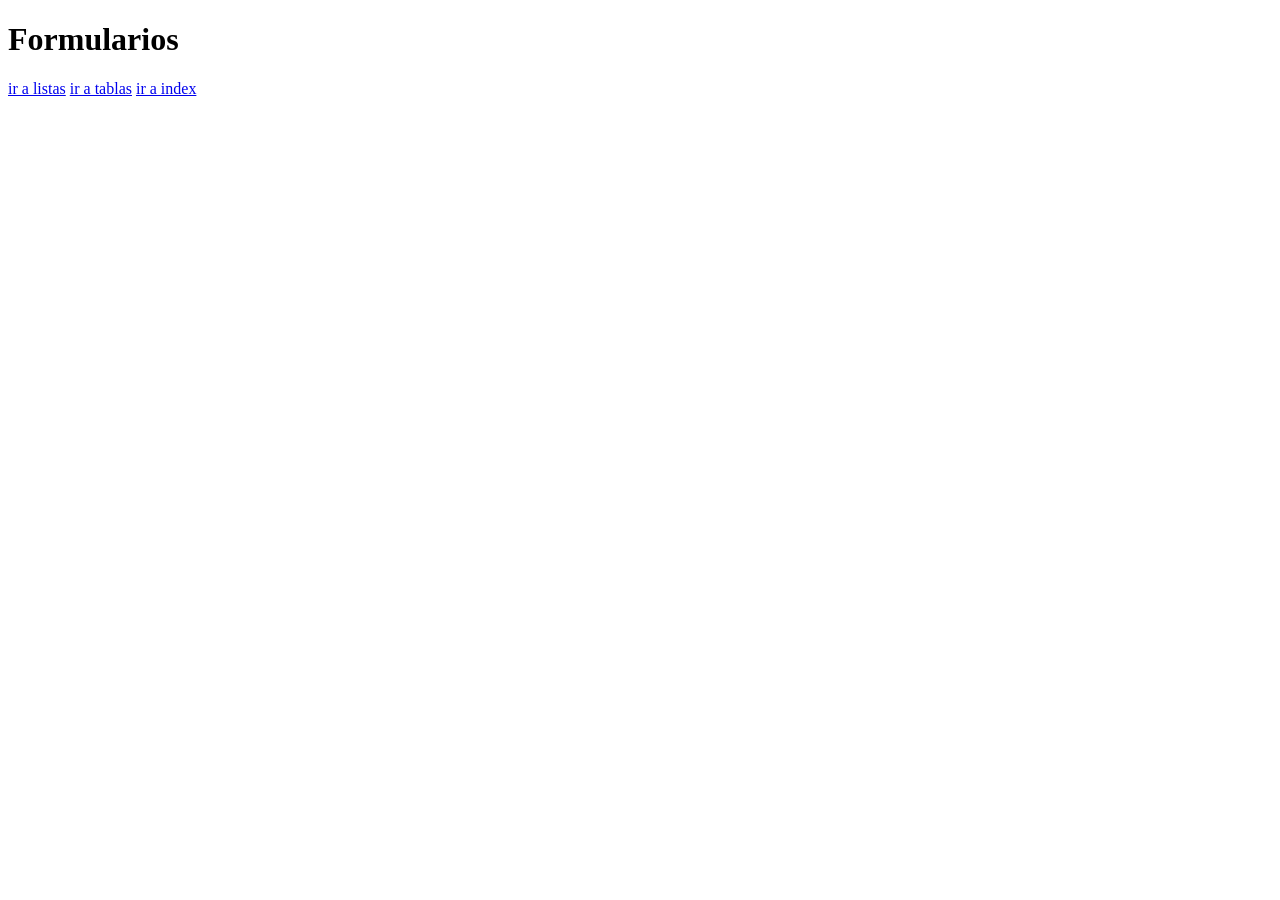
<file: Formularios.html>
<!DOCTYPE html>
<html lang="en">
<head>
    <meta charset="UTF-8">
    <meta name="viewport" content="width=device-width, initial-scale=1.0">
    <title>Formularios</title>
</head>
<header>
    <h1>Formularios</h1>
  </header>
  <nav>
    <a href="listas.html">ir a listas</a>
    <a href="tablas.html">ir a tablas</a>
    <a href="index.html">ir a index</a>
  </nav>
<body>
    
</body>
</html>
</file>
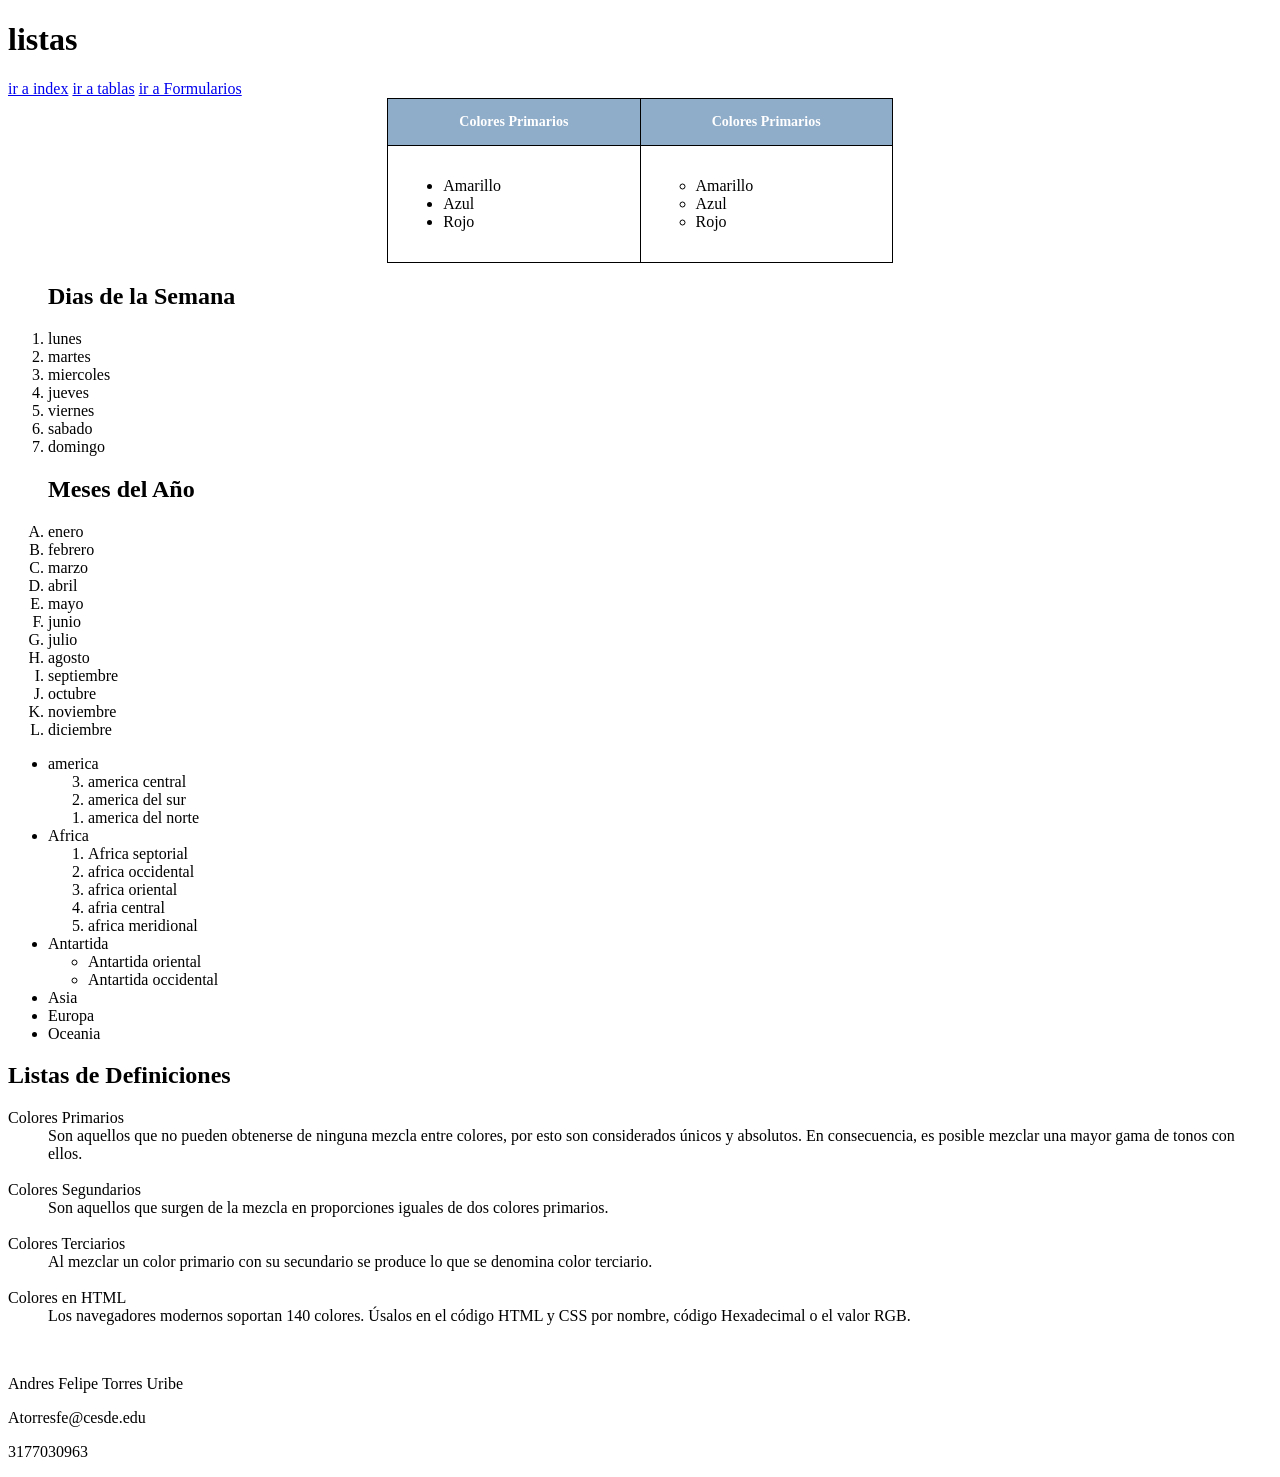
<file: listas.html>
<!DOCTYPE html>
<html lang="en">
<head>
    <meta charset="UTF-8">
    <meta name="viewport" content="width=device-width, initial-scale=1.0">
    <title>Document</title>
    <link rel="stylesheet" href="styles/listas.css">
</head>
<header>
    <h1>listas</h1>
</header>
<nav>
    <a href="index.html">ir a index</a>
    <a href="tablas.html">ir a tablas</a>
    <a href="Formularios.html">ir a Formularios</a>
</nav>
    <table>
        <thead>
            <th>Colores Primarios</th>
            <th>Colores Primarios</th>
        </thead>
        <tbody>
            <td>
                <ul>
                    <li>Amarillo</li>
                    <li>Azul</li>
                    <li>Rojo</li>
                </ul>
            </td>
            <td>
                <ul type="circle">
                    <li>Amarillo</li>
                    <li>Azul</li>
                    <li>Rojo</li>
                </ul>
            </td>
        </tbody>
    </table>
    <ol type="1" start="1">
        <h2>Dias de la Semana</h2>
        <li>lunes</li>
        <li>martes</li>
        <li>miercoles</li>
        <li>jueves</li>
        <li>viernes</li>
        <li>sabado</li>
        <li>domingo</li>
    </ol>
    <ol type="A">
        <h2>Meses del Año</h2>
        <li>enero</li>
        <li>febrero</li>
        <li>marzo</li>
        <li>abril</li>
        <li>mayo</li>
        <li>junio</li>
        <li>julio</li>
        <li>agosto</li>
        <li>septiembre</li>
        <li>octubre</li>
        <li>noviembre</li>
        <li>diciembre</li>
    </ol>
    <ul> 
        <li>america</li>
        <ol type="1" reversed>
            <li>america central</li>
            <li>america del sur</li>
            <li>america del norte</li>
        </ol>
        <li>Africa</li>
        <ol>
            <li>Africa septorial</li>
            <li>africa occidental</li>
            <li>africa oriental</li>
            <li>afria central</li>
            <li>africa meridional</li>
        </ol>
        <li>Antartida</li>
        <ul>
            <li>Antartida oriental</li>
            <li>Antartida occidental</li>
        </ul>
        <li>Asia</li>
        <li>Europa</li>
        <li>Oceania</li>
    </ul>
    <h2>Listas de Definiciones</h2>
    <dl>
        <dt>Colores Primarios</dt>
        <dd>Son aquellos que no pueden obtenerse de ninguna mezcla entre colores, por esto son
            considerados únicos y absolutos. En consecuencia, es posible mezclar una mayor
            gama de tonos con ellos.</dd>
            <br>
        <dt>Colores Segundarios</dt>
        <dd>Son aquellos que surgen de la mezcla en proporciones iguales de dos colores
            primarios.</dd>
            <br>
        <dt>Colores Terciarios</dt>
        <dd>Al mezclar un color primario con su secundario se produce lo que se denomina color
            terciario.</dd>
            <br>
        <dt>Colores en HTML</dt>
        <dd>Los navegadores modernos soportan 140 colores. Úsalos en el código HTML y CSS por
            nombre, código Hexadecimal o el valor RGB.</dd>
    </dl>
    <br>
<footer>
    <p>Andres Felipe Torres Uribe</p>
    <p>Atorresfe@cesde.edu</p>
    <p>3177030963</p>
</footer>
</html>
</file>
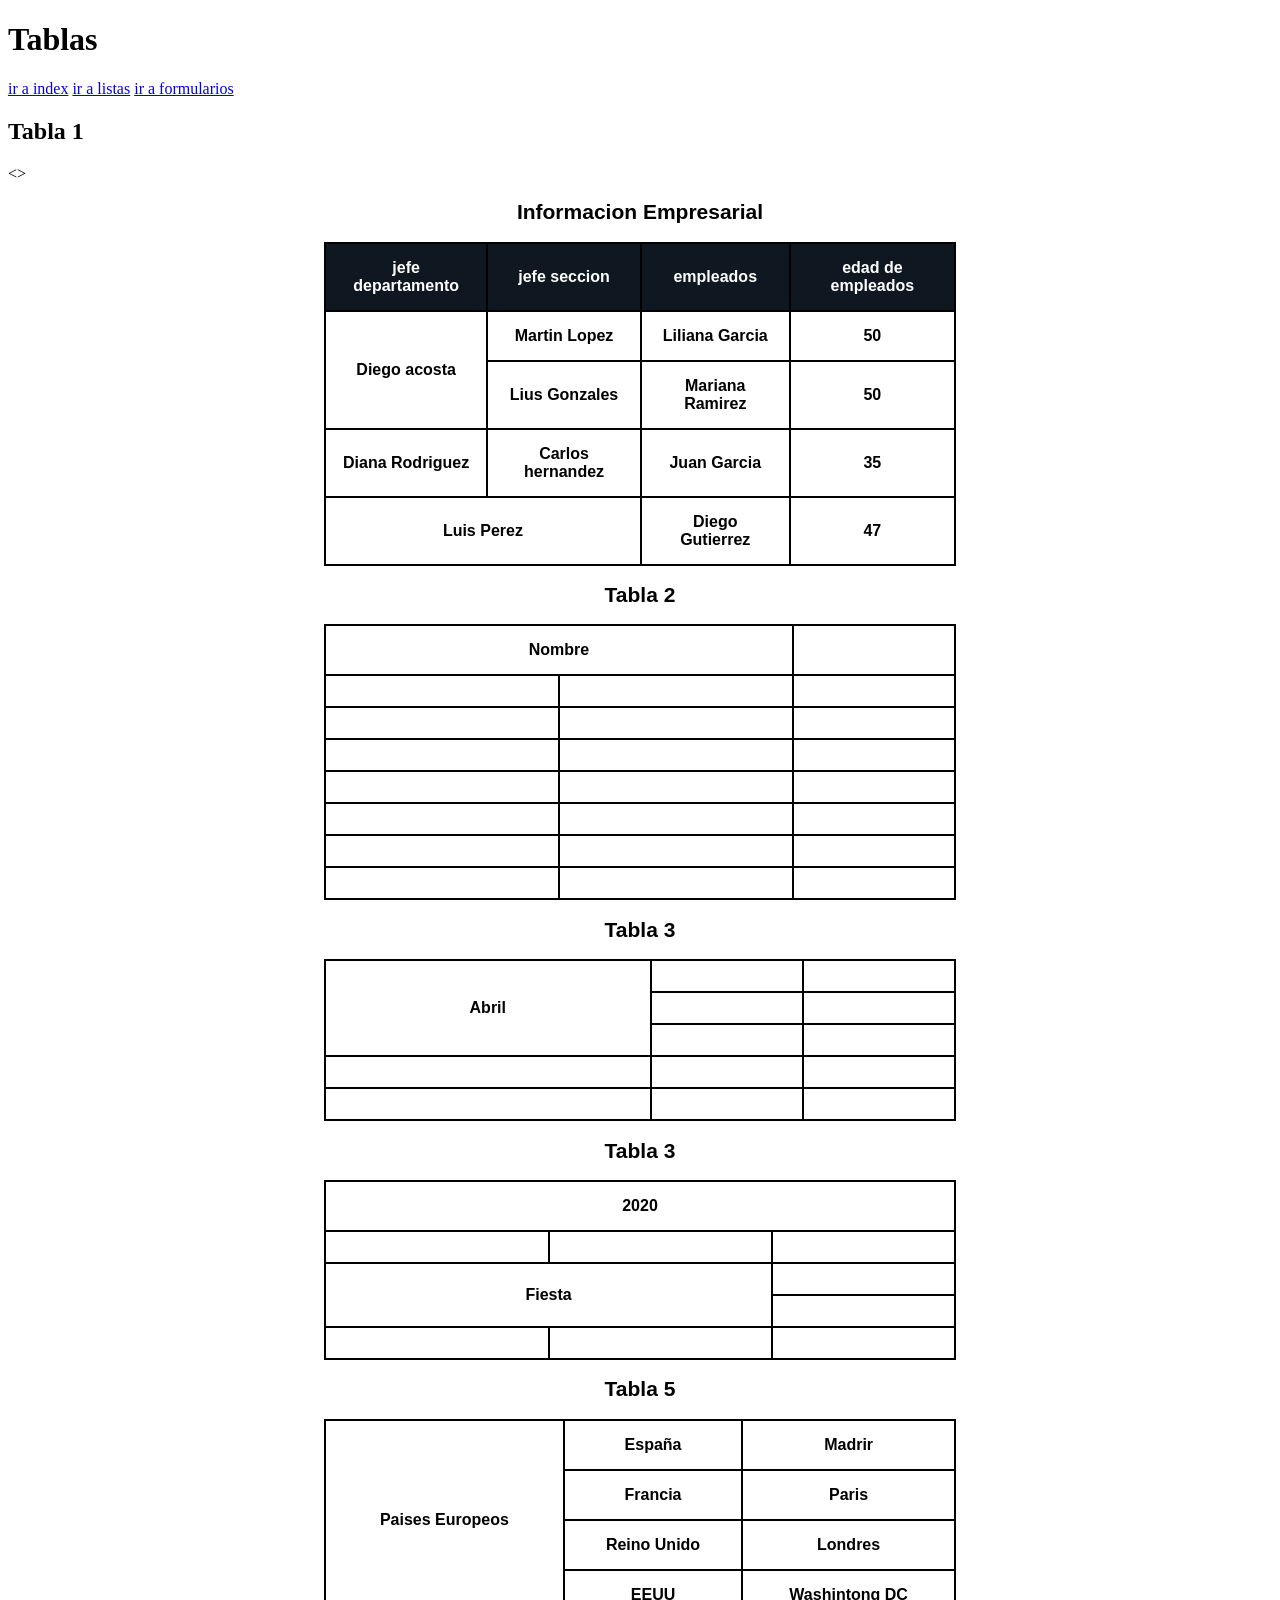
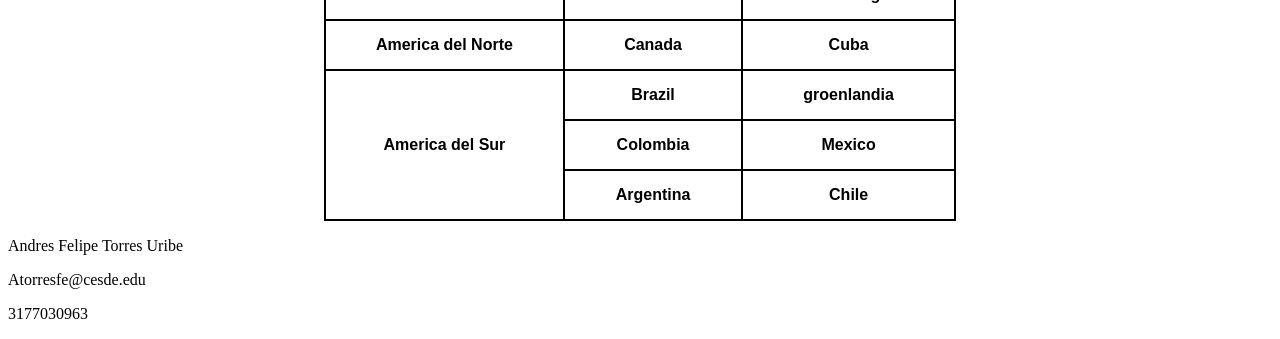
<file: tablas.html>
<!DOCTYPE html>
<html lang="en">
<head>
    <meta charset="UTF-8">
    <meta name="viewport" content="width=device-width, initial-scale=1.0">
    <title>Document</title>
    <link rel="stylesheet" href="styles/tablas.css">
</head>
<header>
    <h1>Tablas</h1>
</header>
<nav>
    <a href="index.html">ir a index</a>
    <a href="listas.html">ir a listas</a>
    <a href="Formularios.html">ir a formularios</a>
</nav>
<table>
    <h2>Tabla 1</h2>
    <caption>
        <h2>Informacion Empresarial</h2>
    </caption>
    <thead>
        <tr> 
            <th>jefe departamento</th>
            <th>jefe seccion</th>
            <th>empleados</th>
            <th>edad de empleados</th>
        </tr>
    </thead>
    <>
        <tr>
            <td rowspan="2">Diego acosta</td>
            <td>Martin Lopez</td>
            <td>Liliana Garcia</td>
            <td>50</td>
        </tr>
        <tr>
            <td>Lius Gonzales</td>
            <td>Mariana Ramirez</td>
            <td>50</td>
        </tr>
        <tr>
            <td>Diana Rodriguez</td>
            <td>Carlos hernandez</td>
            <td>Juan Garcia</td>
            <td>35</td>
        </tr>
        <tr>
            <td colspan="2">Luis Perez</td>
            <td>Diego Gutierrez</td>
            <td>47</td>
        </tr>
<table>
    <caption>
        <h2>Tabla 2</h2>
    </caption>
    <tbody>
        <tr>
            <td colspan="2">Nombre</td>
            <td></td>
        </tr>
        <tr>
            <td></td>
            <td></td>
            <td></td>
        </tr><tr>
            <td></td>
            <td></td>
            <td></td>
        </tr><tr>
            <td></td>
            <td></td>
            <td></td>
        </tr><tr>
            <td></td>
            <td></td>
            <td></td>
        </tr><tr>
            <td></td>
            <td></td>
            <td></td>
        </tr><tr>
            <td></td>
            <td></td>
            <td></td>
        </tr><tr>
            <td></td>
            <td></td>
            <td></td>
        </tr>
    </tbody>
</table>
<table>
    <caption>
        <h2>Tabla 3</h2>
    </caption>
    <tbody>
        <tr>
            <td rowspan="3">Abril</td>
            <td></td>
            <td></td>
        </tr>
        <tr>
            <td></td>
            <td></td>
        </tr><tr>
            <td></td>
            <td></td>
        </tr><tr>
            <td></td>
            <td></td>
            <td></td>
        </tr><tr>
            <td></td>
            <td></td>
            <td></td>
        </tr>
    </tbody>
</table>
<table>
    <caption>
        <h2>Tabla 3</h2>
    </caption>
    <tbody>
        <tr>
            <td colspan="3">2020</td>
        </tr>
        <tr>
            <td></td>
            <td></td>
            <td></td>
        </tr>
        <tr>
            <td colspan="2" rowspan="2">Fiesta</td>
            <td></td>
        </tr>
        <tr>
            <td></td>
            
        </tr>
        <tr>
            <td></td>
            <td></td>
            <td></td>
        </tr>
</table>
<table>
    <caption>
        <h2>Tabla 5</h2>
    </caption>
    <tr>
        <td rowspan="4">Paises Europeos</td>
        <td>España</td>
        <td>Madrir</td>
    </tr>
    <tr>
        <td>Francia</td>
        <td>Paris</td>
    </tr>
    <tr>
        <td>Reino Unido</td>
        <td>Londres</td>
    </tr>
    <tr>
        <td>EEUU</td>
        <td>Washintong DC</td>
    </tr>
    <tr>
        <td>America del Norte</td>
        <td>Canada</td>
        <td>Cuba</td>
    </tr>
    <tr>
    <td rowspan="3">America del Sur</td>
    <td>Brazil</td>
    <td>groenlandia</td>   
    </tr>
    <tr>
        <td>Colombia</td>
        <td>Mexico</td>
    </tr>
    <tr>
        <td>Argentina</td>
        <td>Chile</td>
    </tr>
</table>
<footer>
    <p>Andres Felipe Torres Uribe</p>
    <p>Atorresfe@cesde.edu</p>
    <p>3177030963</p>
</footer>
</html>
</file>
<file: styles/listas.css>
table {
    width: 40%;
    border-collapse: collapse;
    margin-left: auto;
    margin-right: auto;
}
caption{
    font-size: 14px;
    color: #162532;
}
thead {
    font-size: 14px;
    background-color: #8facc8;
    font-weight: bold;
    color: #fff;
    }
th, td {
    border: 1px solid black;
    padding: 15px;
}
</file>
<file: styles/tablas.css>
table {
    width: 50%;
    border-collapse: collapse;
    margin-left: auto;
    margin-right: auto;
    text-align:  center;
    font-family: sans-serif;
   }
   caption{
    font-size: 14px;
    color: #000000;
   }
   thead {
    font-size: 14px;
    background-color: #0f1820;
    font-weight: bold;
    color: #fff;
    }
   th, td {
    border: 2px solid black;
    padding: 15px;
    font-size: medium;
    font-weight: bold;
   }
</file>
